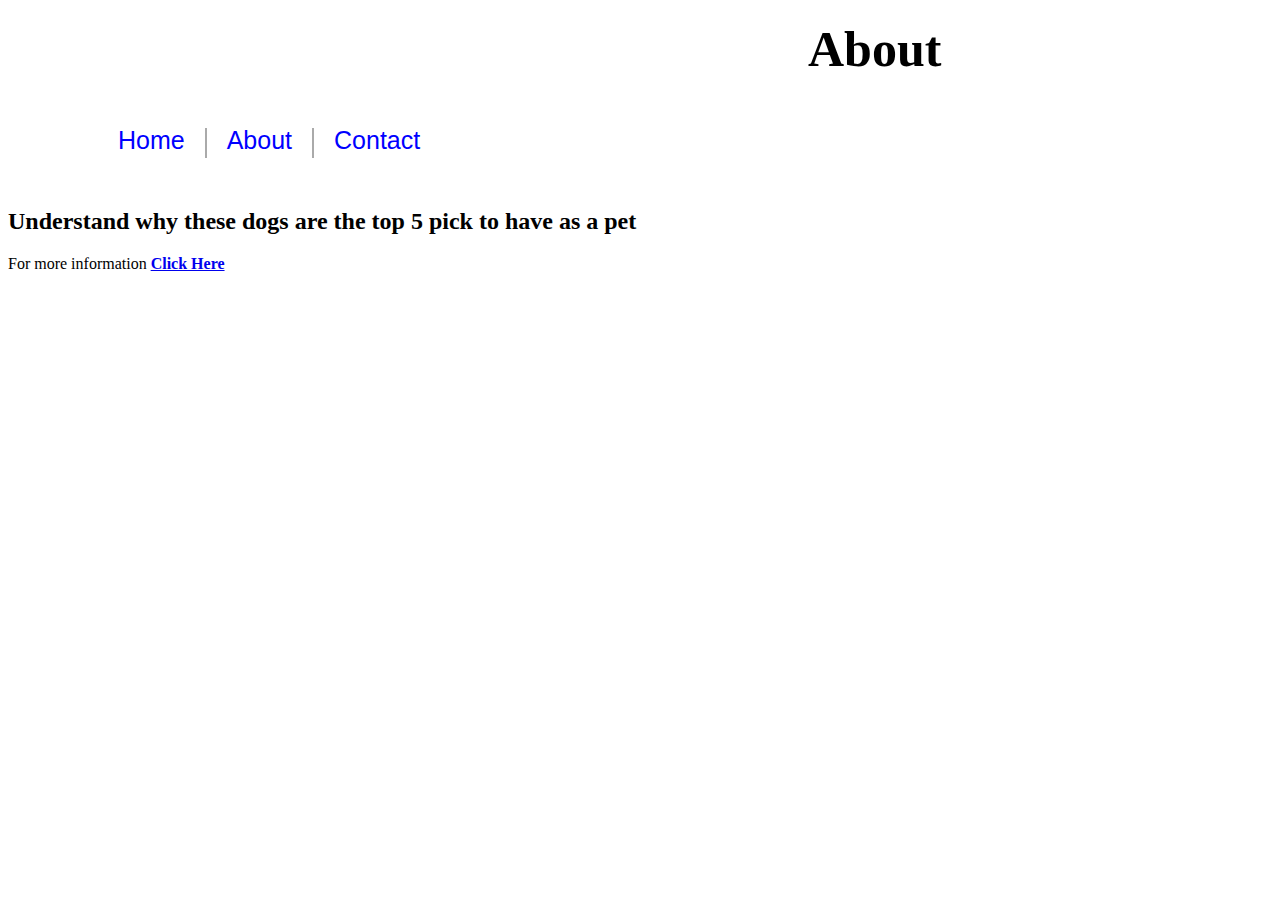
<file: about.html>
<!DOCTYPE html>
<html>
    <head>
        <link rel="stylesheet" href="styles.css">
        <title>Top 5 Dog Breeds</title>
    </head>
    <body>
        <h1 class="title">About</h1>
        <nav>
            <ul>
                <li class="nav-list"><a href="index.html">Home</a>
                <li class="nav-list"><a href="about.html">About</a>
                <li class="nav-list"><a href="contact.html">Contact</a>
            </ul>
        </nav>

        <h2>Understand why these dogs are the top 5 pick to have as a pet</h2>
        <p>For more information <a href="https://www.discovermagazine.com/lifestyle/25-best-dog-breeds-of-2022"><strong>Click Here</strong></a></p>
    </body>
</html>
</file>
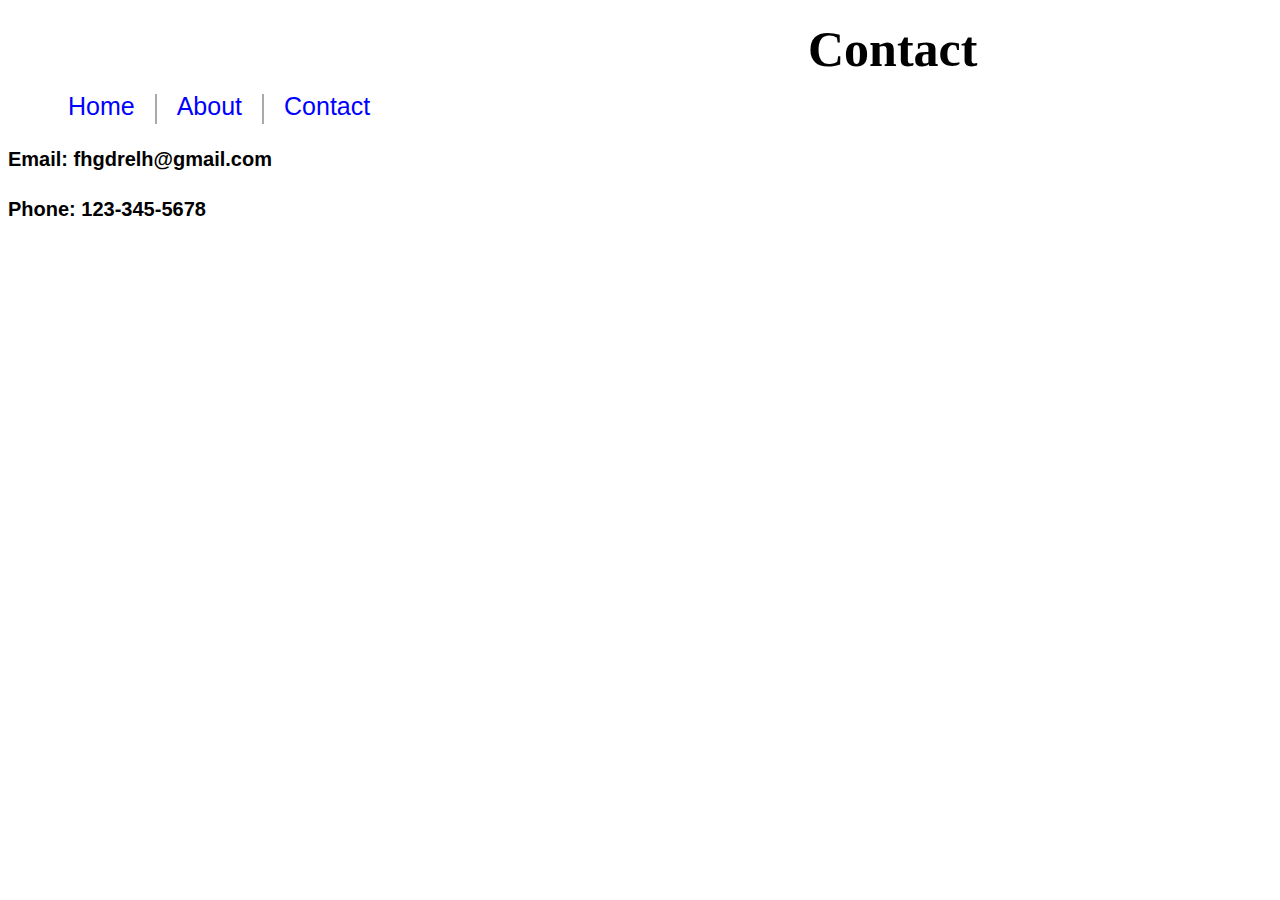
<file: contact.html>
<!DOCTYPE html>
<html>
    <head>
        <link rel="stylesheet" href="styles.css">
        <title>Top 5 Dog Breeds</title>
    </head>
    <body>
        <h1 class="title">Contact</h1>

        <div>
            <ul>
                <li class="nav-list"><a href="index.html">Home</a>
                <li class="nav-list"><a href="about.html">About</a>
                <li class="nav-list"><a href="contact.html">Contact</a>
            </ul>
        </div>
        <h3>Email: fhgdrelh@gmail.com</h3>
        <h3>Phone: 123-345-5678</h3>
    </body>
</html>
</file>
<file: styles.css>
.title {
   color: black;
   margin-left: 800px;
   margin-top: 20px;
   margin-bottom: auto;
   font-size: 50px;
}

nav {
    margin: 50px;
}

ul {
    overflow: auto;
    list-style-type: none;
}

.nav-list {
    height: 30px;
    float: left;
    margin-right: 0px;
    border-right: 2px solid #aaa;
    padding: 0 20px;
}

.nav-list:last-child {
    border-right: none;
}

.nav-list a {
    text-decoration: none;
    color: blue;
    font: 25px/1 Helvetica, Verdana, sans-serif;
}

.nav-list a:hover {
    color: #666;
}

.nav-list.active a {
    font-weight: bold;
    color: #333;
}

#order-list {
    width: 900px;
    margin: 0 auto;
    overflow: auto;
}

ol {
    list-style-type: decimal;
    
}

h3 {
    font: bold 20px/1.5 Helvetica, Verdana, sans-serif;
}

li img {
    float: left;
    margin: 15px;
    border: 5px solid #fff;
}

li {
    padding: 10px;
    overflow: auto;
}

#selection {
    margin-left: 500px;
}

footer {
    display: flex;
    flex-flow: row wrap;
    padding: 30px 30px 20px 30px;
    color: #2f2f2f;
    background-color: #fff;
    border-top: 1px solid #e5e5e5;
  }

th {
  font-weight: 400;
  font-size: 15px;
}
</file>
